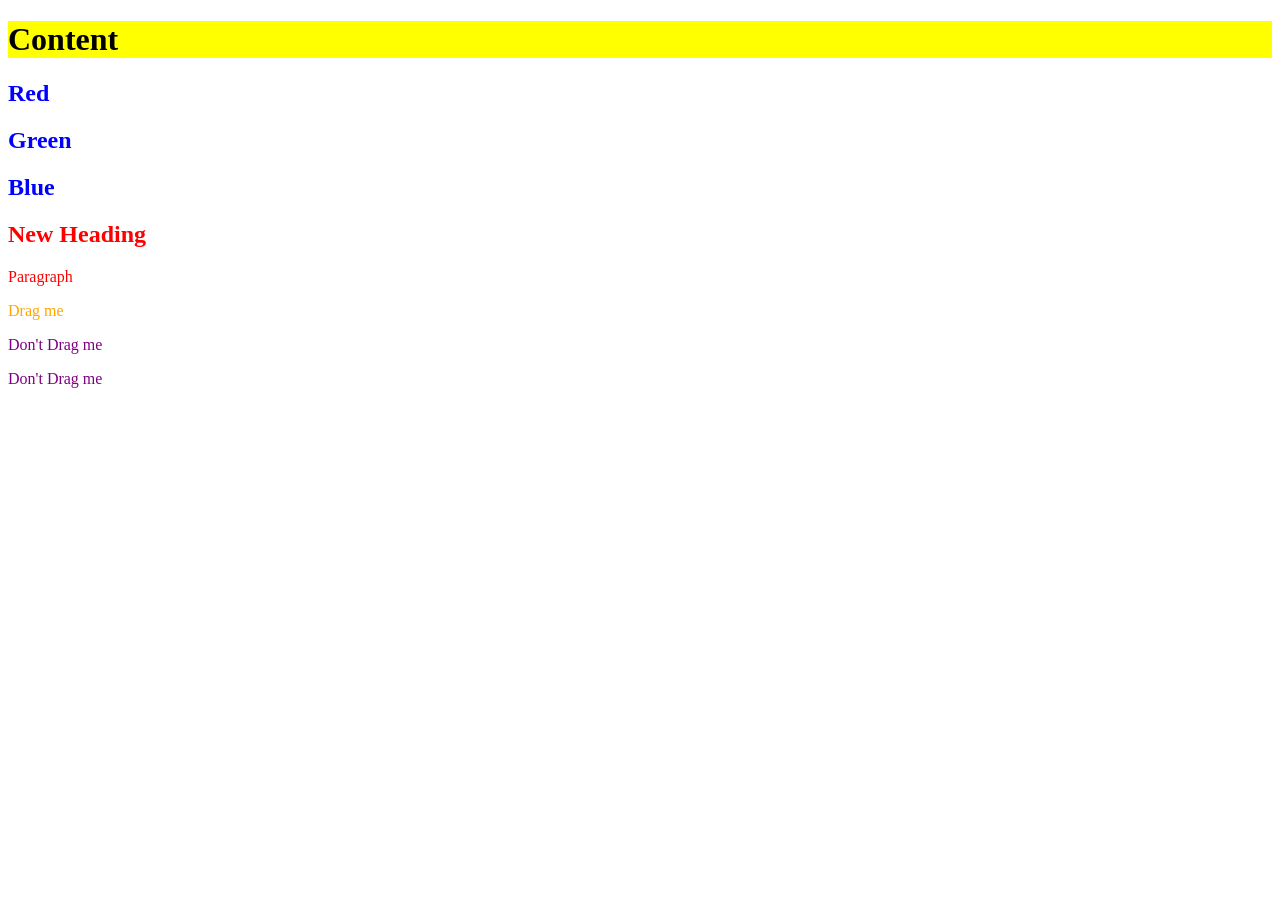
<file: days/day-43/index.html>
<!DOCTYPE html>
<html lang="en">

<head>
    <meta charset="UTF-8">
    <meta name="viewport" content="width=device-width, initial-scale=1.0">
    <title>Document</title>
    <style></style>
    <link rel="stylesheet" href="style.css">
</head>

<body>
    <h1 style="background: yellow">Content</h1>

    <h2>Red</h2>
    <h2>Green</h2>
    <h2>Blue</h2>

    <h2 class="red-text">New Heading</h2>
    <p class="red-text">Paragraph</p>

    <p draggable="true">Drag me</p>
    <p draggable="false">Don't Drag me</p>
    <p draggable="false">Don't Drag me</p>
</body>

</html>
</file>
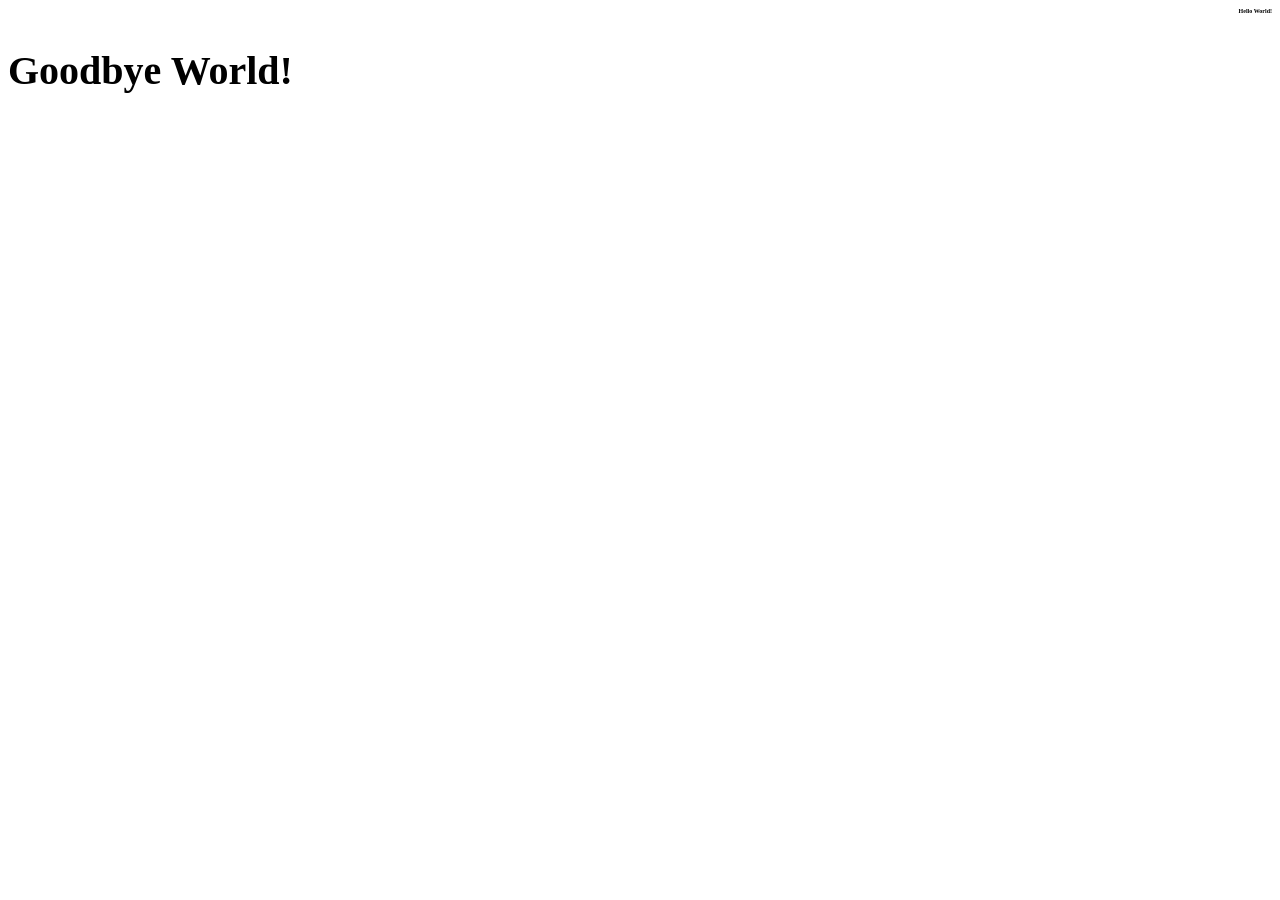
<file: days/day-44/index.html>
<!DOCTYPE html>
<html lang="en">

<head>
    <meta charset="UTF-8">
    <meta name="viewport" content="width=device-width, initial-scale=1.0">
    <title>em and rem explained</title>
    <link rel="stylesheet" href="style.css">
    <!-- Fonts Link -->
    <link rel="preconnect" href="https://fonts.googleapis.com">
    <link rel="preconnect" href="https://fonts.gstatic.com" crossorigin>
    <link
        href="https://fonts.googleapis.com/css2?family=Nunito:ital,wght@0,200..1000;1,200..1000&family=Outfit:wght@100..900&family=Shantell+Sans:ital,wght@0,300..800;1,300..800&display=swap"
        rel="stylesheet">
</head>

<body>
    <h1>Hello World!</h1>
    <footer>
        <h2>Goodbye World!</h2>
    </footer>
</body>

</html>
</file>
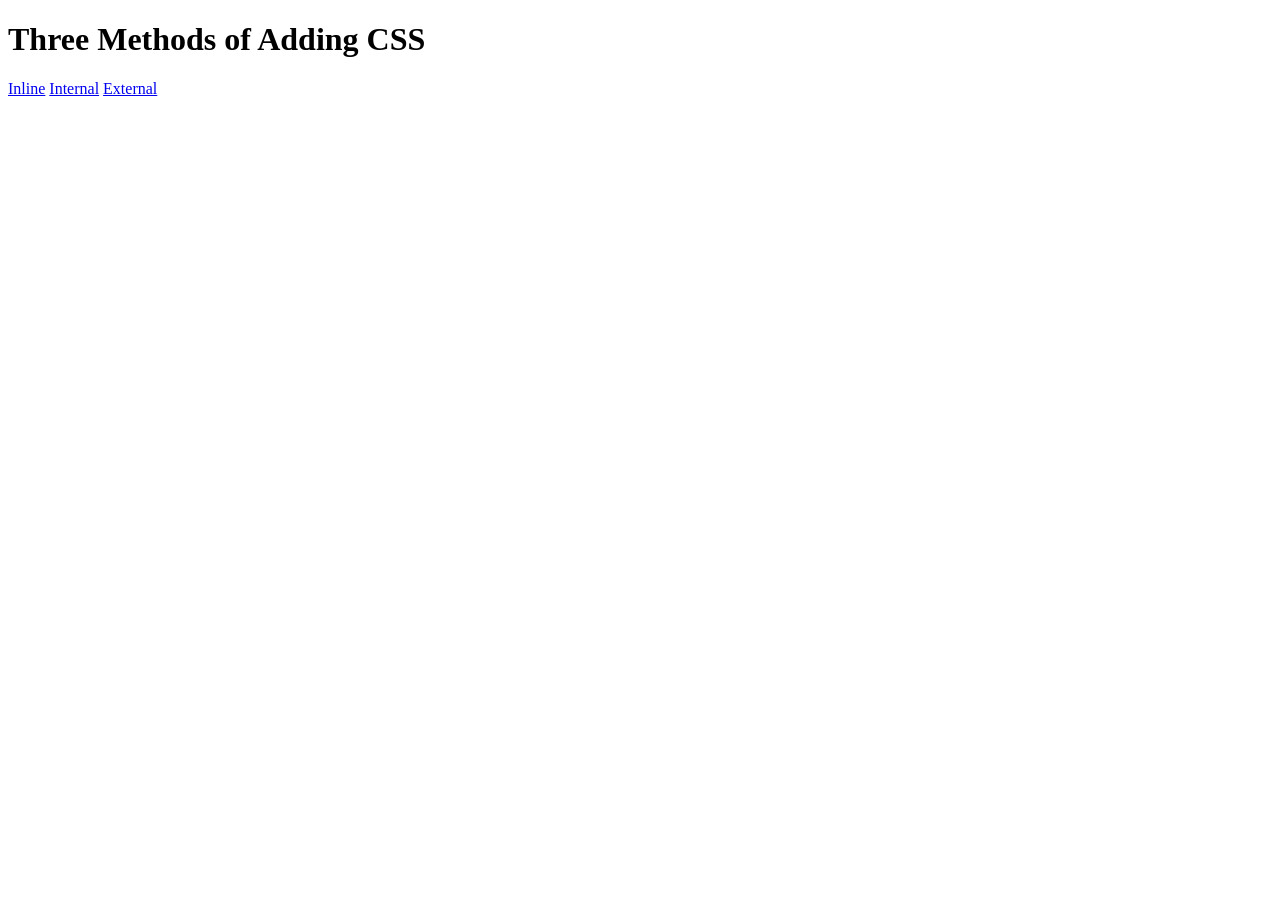
<file: days/day-43/adding-css/index.html>
<!DOCTYPE html>
<html lang="en">

<head>
  <meta charset="UTF-8">
  <title>Adding CSS</title>
</head>

<body>
  <h1>Three Methods of Adding CSS</h1>
  <!-- Create 3 Links to The 3 Webpages: inline, internal and external -->
    <a href="inline.html">Inline</a>
    <a href="internal.html">Internal</a>
    <a href="external.html">External</a>
</body>

</html>
</file>
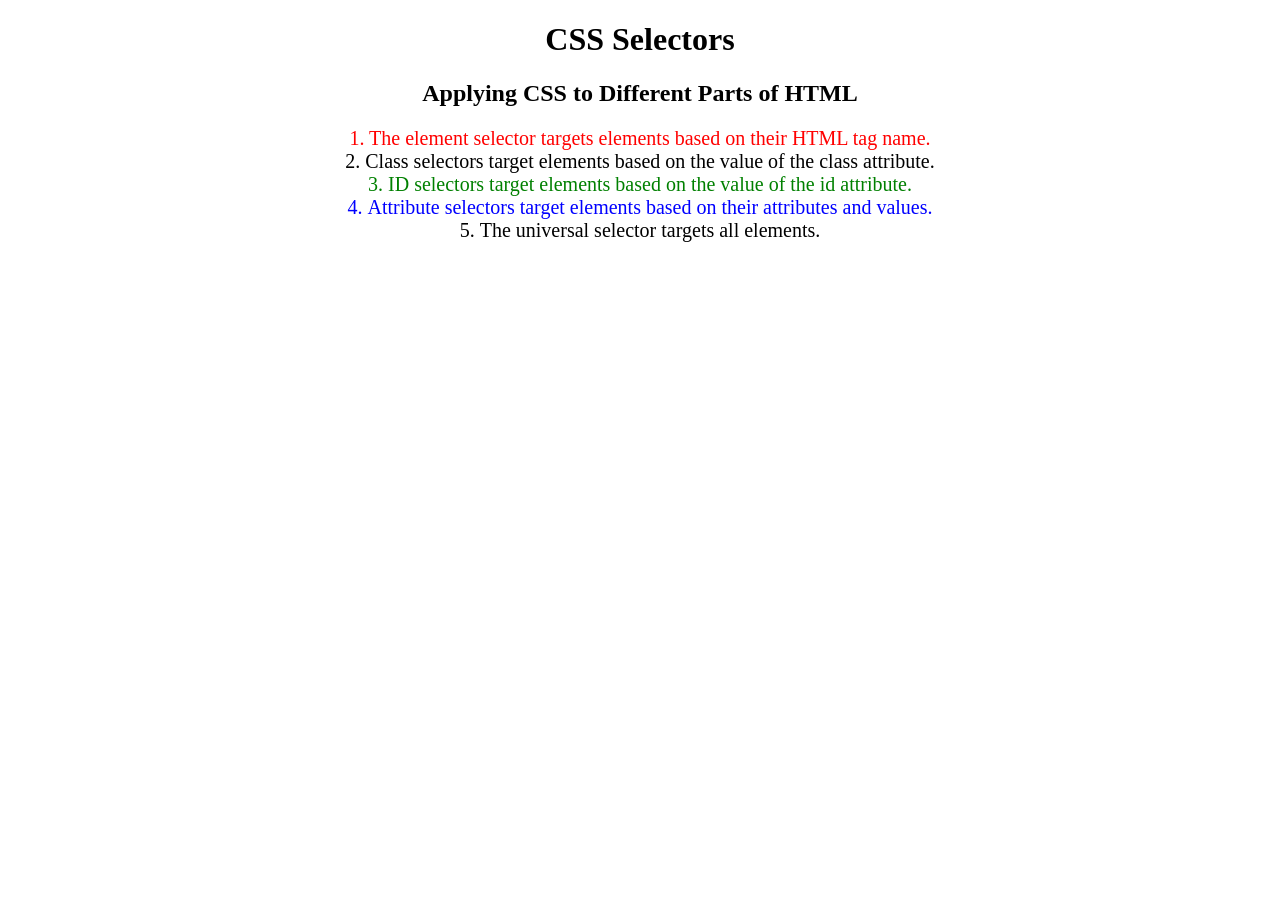
<file: days/day-43/css-selectors/index.html>
<!DOCTYPE html>
<html lang="en">

<head>
  <meta charset="UTF-8">
  <title>CSS Selectors</title>
  <link rel="stylesheet" href="./style.css" />
</head>

<body>
  <h1>CSS Selectors</h1>
  <h2>Applying CSS to Different Parts of HTML</h2>
  <!-- TODO 1: Set the CSS for all paragraph tags to "color: red" -->
  <p class="note">1. The element selector targets elements based on their HTML tag name.</p>

  <ol>
    <!-- TODO 2: Set the CSS for all elements with a class of "note" to "font-size: 20px" -->
    <li class="note" value="2">Class selectors target elements based on the value of the class attribute.</li>

    <!-- TODO 3: Set the CSS for the element with an id of "id-selector-demo" to "color: green" -->
    <li class="note" id="id-selector-demo" value="3">ID selectors target elements based on the value of the id
      attribute.</li>

    <!-- TODO 4: Set the CSS for the li elements that have the "value" attribute set to "4" to have "color: blue" -->
    <li class="note" value="4">Attribute selectors target elements based on their attributes and values.</li>

    <!-- TODO 5: Set all elements to have "text-align: center" -->
    <li class="note" value="5">The universal selector targets all elements.</li>
  </ol>
</body>

</html>
</file>
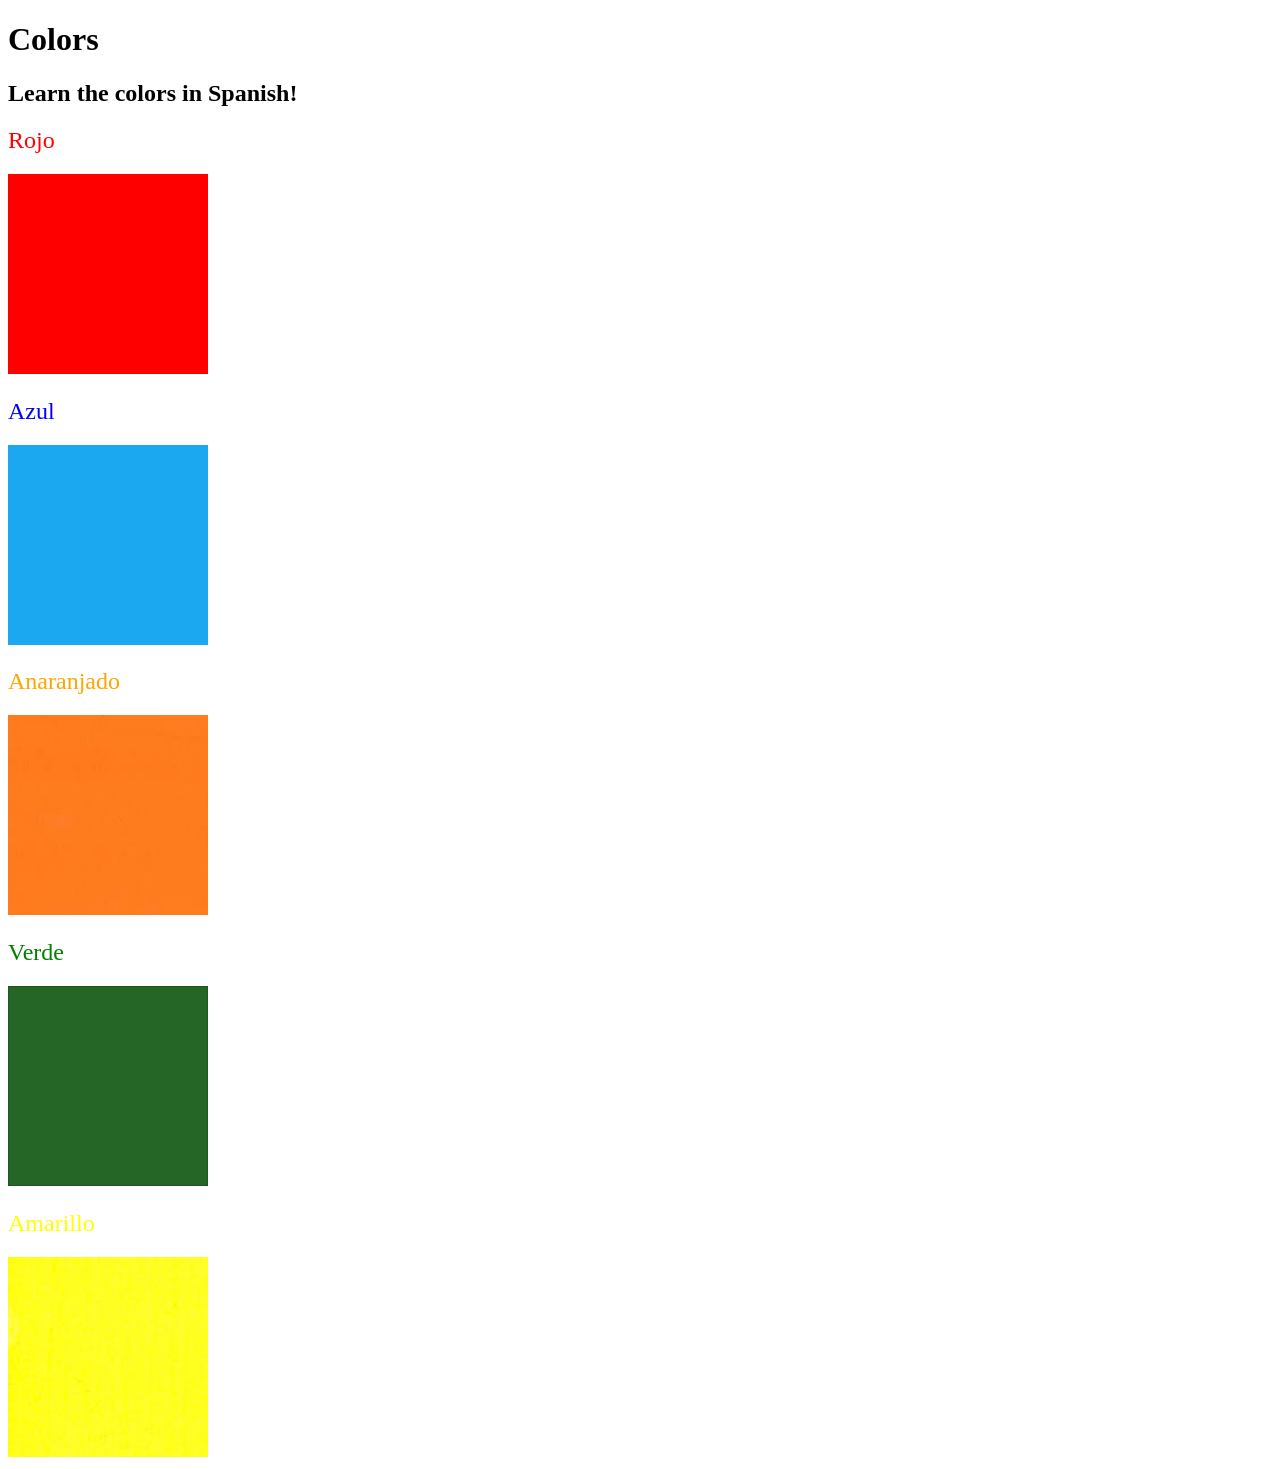
<file: days/day-43/project/index.html>
<!DOCTYPE html>
<html lang="en">

<head>
  <meta charset="UTF-8">
  <title>Spanish Vocabulary</title>
  <link rel="stylesheet" href="./style.css" />
</head>

<body>
  <h1>Colors</h1>
  <h2>Learn the colors in Spanish!</h2>
  <h2 class="color-title" id="red">Rojo</h2>
  <img class="color" src="./assets/images/red.png" alt="red" />

  <h2 class="color-title" id="blue">Azul</h2>
  <img src="./assets/images/blue.png" alt="blue" />

  <h2 class="color-title" id="orange">Anaranjado</h2>
  <img src="./assets/images/orange.png" alt="orange" />

  <h2 class="color-title" id="green">Verde</h2>
  <img src="./assets/images/green.png" alt="green" />

  <h2 class="color-title" id="yellow">Amarillo</h2>
  <img src="./assets/images/yellow.png" alt="yellow" />
</body>

</html>

<!-- 
TODOs
IMPORTANT: You should not need to make ANY CHANGES to index.html
All code should be written in your CSS file.

1. Create a CSS file and incorporate it as an external stylesheet.
2. Use CSS to style each of the color titles to meaning. 
Hint: Use the id to help if you don't know the words in spanish.
3. Use CSS to change all the color titles to have "font-weight: normal;"
4. Use CSS (not HTML) to make all the images 200px height and 200px wide. 
Hint: 
https://developer.mozilla.org/en-US/docs/Web/CSS/height
https://developer.mozilla.org/en-US/docs/Web/CSS/width
-->
</file>
<file: days/day-43/style.css>
h2 {
    color: blue;
}

.red-text {
    color: red;
}

p[draggable] {
    color: orange;
}

p[draggable="false"] {
    color: purple;
}
</file>
<file: days/day-44/style.css>
/* FONT SIZE */

html {
    font-size: 3px;
}

footer {
    font-size: 20px
}

h1 {
    /* Because html has a 3px font-size and is the root of all elements including h2, setting h2 with 2rem will be equal to 3px * 2 = 6px */
    font-size: 2rem;
}

h2 {
    /* Because footer has a 20px font-size and is a the parent of h2, setting h2 with 2em will be equal to 20px * 2 = 40px */
    font-size: 2em;
}

/* TEXT-ALIGN */

h1 {
    text-align: right;
}
</file>
<file: days/day-43/css-selectors/style.css>
ol {
  margin-left: -40px;
  margin-top: -20px;
  list-style-position: inside;
}

/* Write your CSS below, don't change the rules above. */

p {
  color: red;
}

.note {
  font-size: 20px;
}

#id-selector-demo {
  color: green;
}

li[value="4"] {
  color: blue;
}

* {
  text-align: center;
}
</file>
<file: days/day-43/project/style.css>
#red {
    color: red;
}

#blue {
    color: blue;
}

#orange {
    color: orange;
}

#green {
    color: green;
}

#yellow {
    color: yellow;
}

.color-title {
    font-weight: normal;
}

img {
    height: 200px;
    width: 200px;
}
</file>
